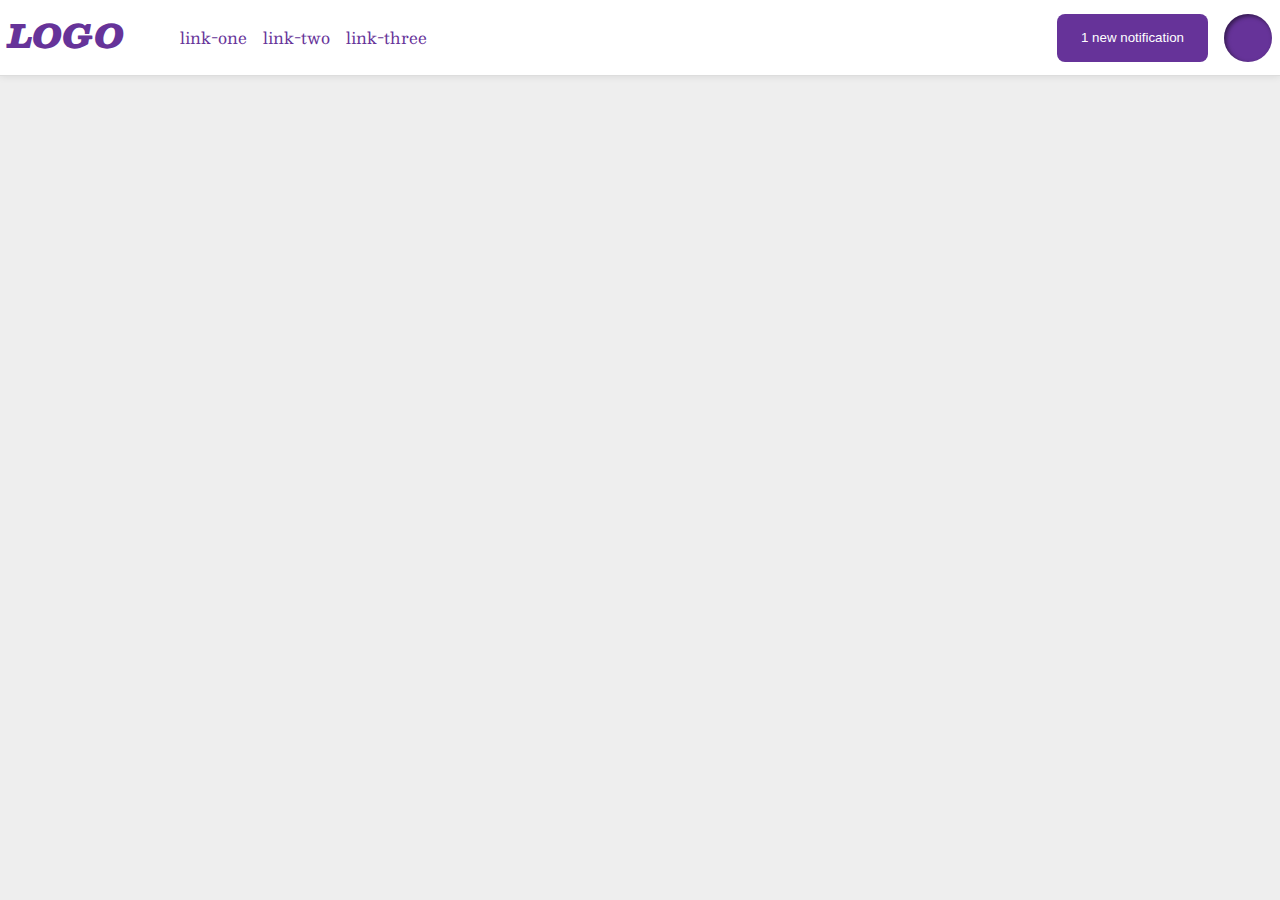
<file: flex/03-flex-header-2/index.html>
<!DOCTYPE html>
<html lang="en">
  <head>
    <meta charset="UTF-8" />
    <meta http-equiv="X-UA-Compatible" content="IE=edge" />
    <meta name="viewport" content="width=device-width, initial-scale=1.0" />
    <title>Flex Header 2</title>
    <link rel="stylesheet" href="style.css" />
  </head>
  <body>
    <div class="header">
      <div class="left-header">
        <div class="logo">LOGO</div>
        <ul class="links">
          <li><a href="https://google.com">link-one</a></li>
          <li><a href="https://google.com">link-two</a></li>
          <li><a href="https://google.com">link-three</a></li>
        </ul>
      </div>
      <div class="right-header">
        <button class="notifications">1 new notification</button>
        <div class="profile-image"></div>
      </div>
    </div>
  </body>
</html>
</file>
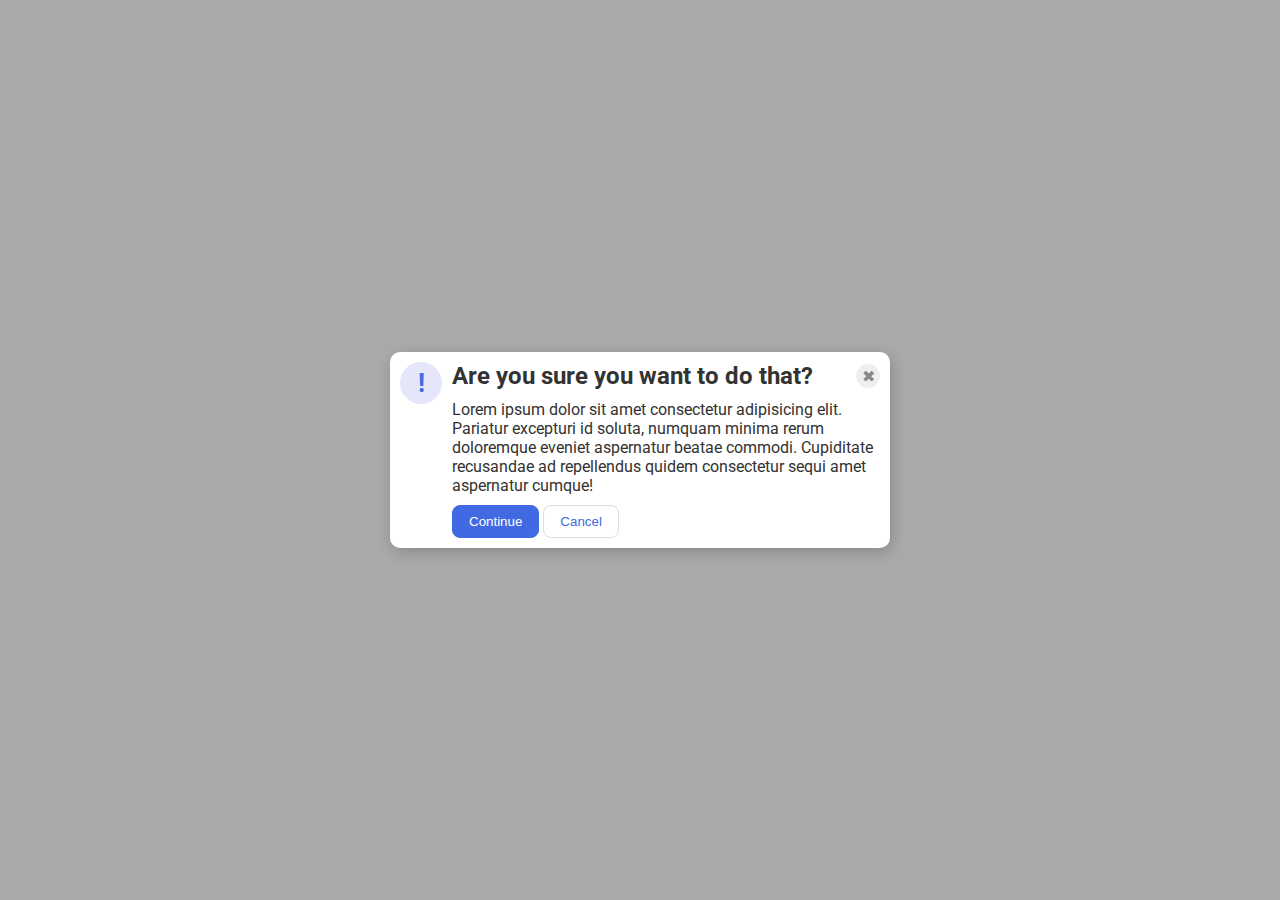
<file: flex/05-flex-modal/index.html>
<!DOCTYPE html>
<html lang="en">
  <head>
    <meta charset="UTF-8" />
    <meta http-equiv="X-UA-Compatible" content="IE=edge" />
    <meta name="viewport" content="width=device-width, initial-scale=1.0" />
    <link rel="stylesheet" href="style.css" />
    <title>Modal</title>
  </head>
  <body>
    <div class="modal">
      <div class="container">
        <div class="icon">!</div>
        <div class="text-container">
          <div class="header">
            Are you sure you want to do that?
            <button class="close-button">✖</button>
          </div>
          <div class="text">
            Lorem ipsum dolor sit amet consectetur adipisicing elit. Pariatur
            excepturi id soluta, numquam minima rerum doloremque eveniet
            aspernatur beatae commodi. Cupiditate recusandae ad repellendus
            quidem consectetur sequi amet aspernatur cumque!
          </div>
          <button class="continue">Continue</button>
          <button class="cancel">Cancel</button>
        </div>
      </div>
    </div>
  </body>
</html>
</file>
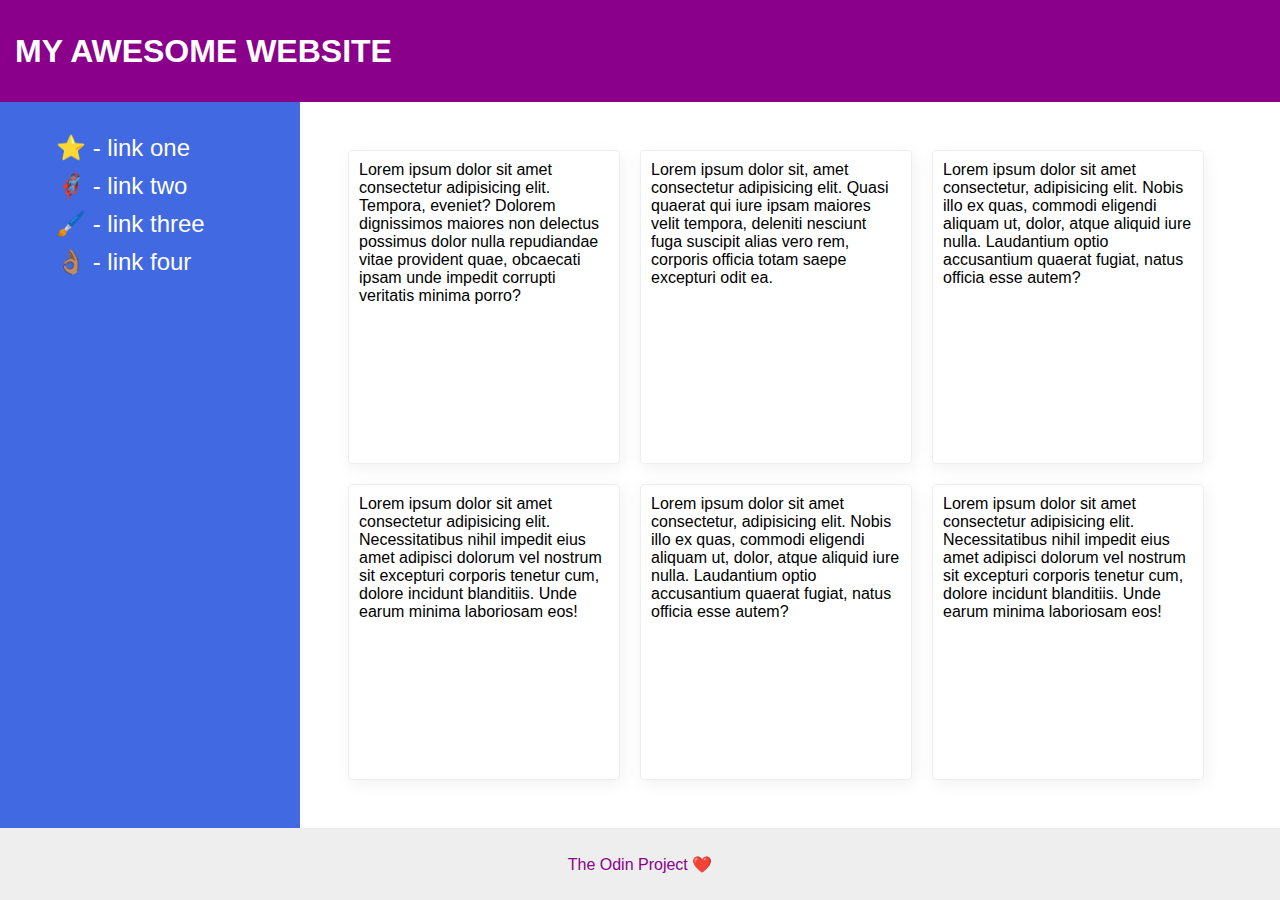
<file: flex/07-flex-layout-2/index.html>
<!DOCTYPE html>
<html lang="en">
  <head>
    <meta charset="UTF-8" />
    <meta http-equiv="X-UA-Compatible" content="IE=edge" />
    <meta name="viewport" content="width=device-width, initial-scale=1.0" />
    <title>The Holy Grail</title>
    <link rel="stylesheet" href="style.css" />
  </head>
  <body>
    <div class="header">MY AWESOME WEBSITE</div>

    <div class="main">
      <div class="sidebar">
        <ul>
          <li><a href="#">⭐ - link one</a></li>
          <li><a href="#">🦸🏽‍♂️ - link two</a></li>
          <li><a href="#">🖌️ - link three</a></li>
          <li><a href="#">👌🏽 - link four</a></li>
        </ul>
      </div>

      <div class="card-container">
        <div class="card">
          Lorem ipsum dolor sit amet consectetur adipisicing elit. Tempora,
          eveniet? Dolorem dignissimos maiores non delectus possimus dolor nulla
          repudiandae vitae provident quae, obcaecati ipsam unde impedit
          corrupti veritatis minima porro?
        </div>
        <div class="card">
          Lorem ipsum dolor sit, amet consectetur adipisicing elit. Quasi
          quaerat qui iure ipsam maiores velit tempora, deleniti nesciunt fuga
          suscipit alias vero rem, corporis officia totam saepe excepturi odit
          ea.
        </div>
        <div class="card">
          Lorem ipsum dolor sit amet consectetur, adipisicing elit. Nobis illo
          ex quas, commodi eligendi aliquam ut, dolor, atque aliquid iure nulla.
          Laudantium optio accusantium quaerat fugiat, natus officia esse autem?
        </div>
        <div class="card">
          Lorem ipsum dolor sit amet consectetur adipisicing elit.
          Necessitatibus nihil impedit eius amet adipisci dolorum vel nostrum
          sit excepturi corporis tenetur cum, dolore incidunt blanditiis. Unde
          earum minima laboriosam eos!
        </div>
        <div class="card">
          Lorem ipsum dolor sit amet consectetur, adipisicing elit. Nobis illo
          ex quas, commodi eligendi aliquam ut, dolor, atque aliquid iure nulla.
          Laudantium optio accusantium quaerat fugiat, natus officia esse autem?
        </div>
        <div class="card">
          Lorem ipsum dolor sit amet consectetur adipisicing elit.
          Necessitatibus nihil impedit eius amet adipisci dolorum vel nostrum
          sit excepturi corporis tenetur cum, dolore incidunt blanditiis. Unde
          earum minima laboriosam eos!
        </div>
      </div>
    </div>

    <div class="footer">The Odin Project ❤️</div>
  </body>
</html>
</file>
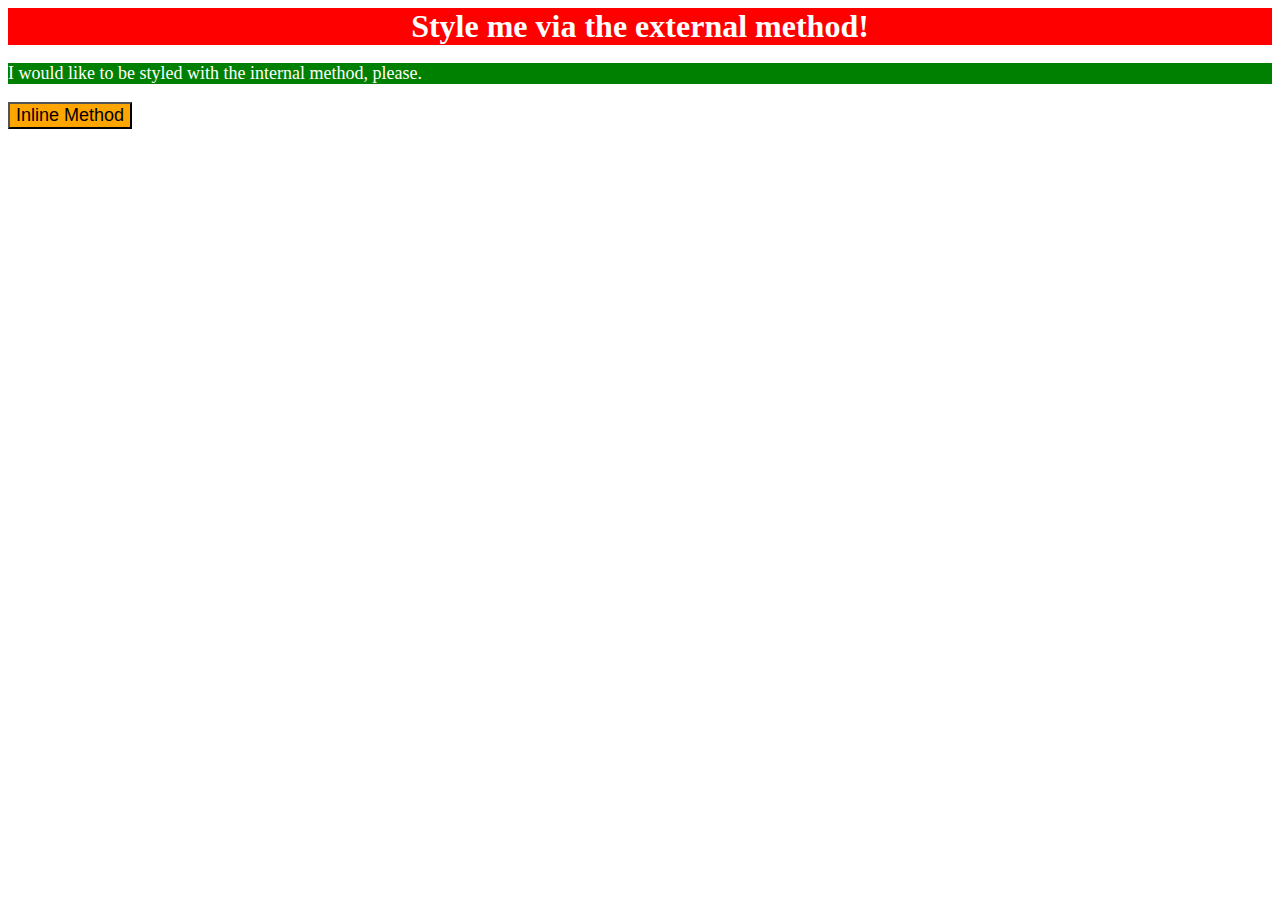
<file: foundations/01-css-methods/index.html>
<!DOCTYPE html>
<html lang="en">
  <head>
    <meta charset="UTF-8" />
    <meta http-equiv="X-UA-Compatible" content="IE=edge" />
    <meta name="viewport" content="width=device-width, initial-scale=1.0" />
    <title>Methods for Adding CSS</title>
    <link rel="stylesheet" href="style.css" />
    <style>
      p {
        background-color: green;
        color: white;
        font-size: 18px;
      }
    </style>
  </head>
  <body>
    <div>Style me via the external method!</div>
    <p>I would like to be styled with the internal method, please.</p>
    <button style="background-color: orange; font-size: 18px">
      Inline Method
    </button>
  </body>
</html>
</file>
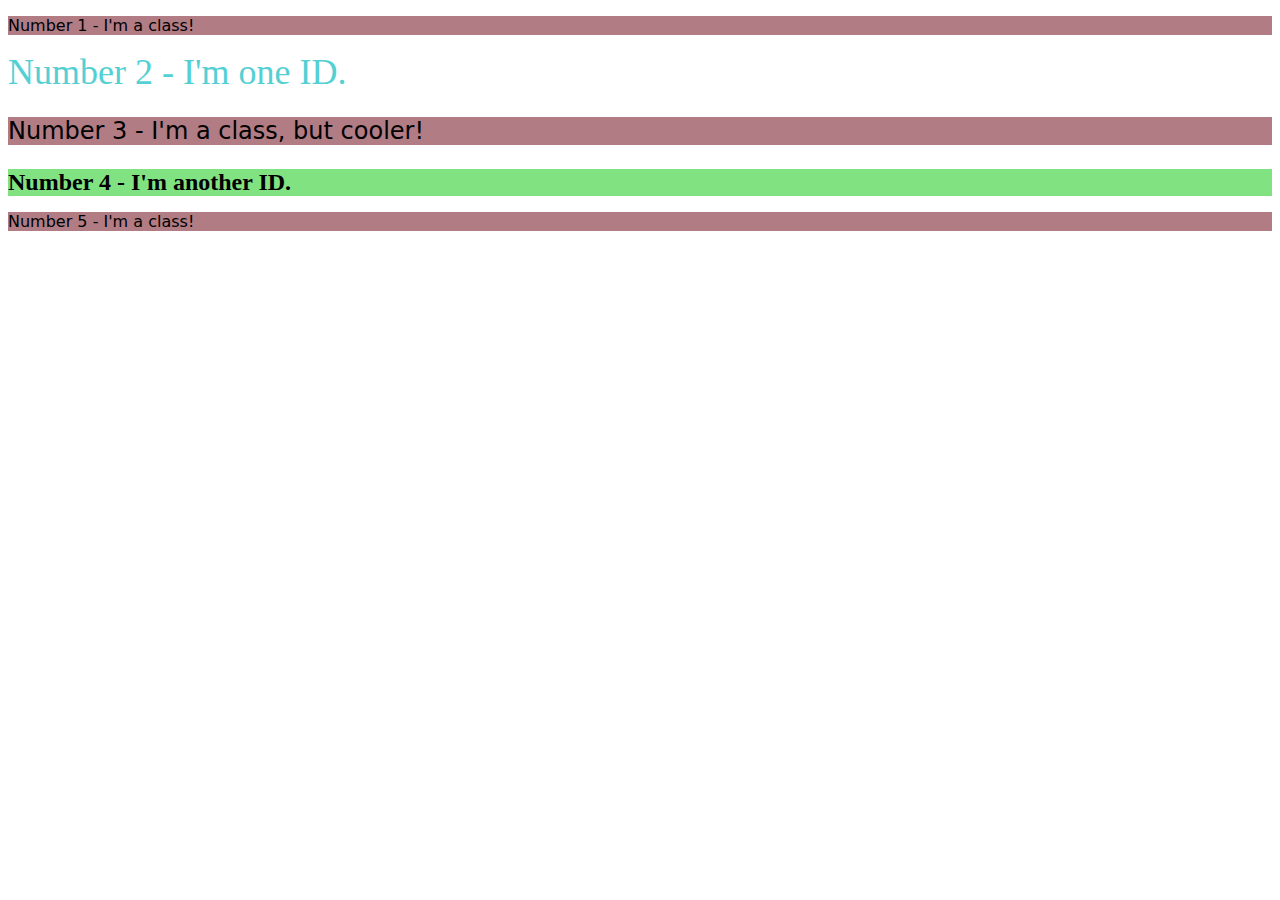
<file: foundations/02-class-id-selectors/index.html>
<!DOCTYPE html>
<html lang="en">
  <head>
    <meta charset="UTF-8" />
    <meta http-equiv="X-UA-Compatible" content="IE=edge" />
    <meta name="viewport" content="width=device-width, initial-scale=1.0" />
    <title>Class and ID Selectors</title>
    <link rel="stylesheet" href="style.css" />
  </head>
  <body>
    <p class="odd">Number 1 - I'm a class!</p>
    <div id="second">Number 2 - I'm one ID.</div>
    <p class="odd third">Number 3 - I'm a class, but cooler!</p>
    <div id="fourth">Number 4 - I'm another ID.</div>
    <p class="odd">Number 5 - I'm a class!</p>
  </body>
</html>
</file>
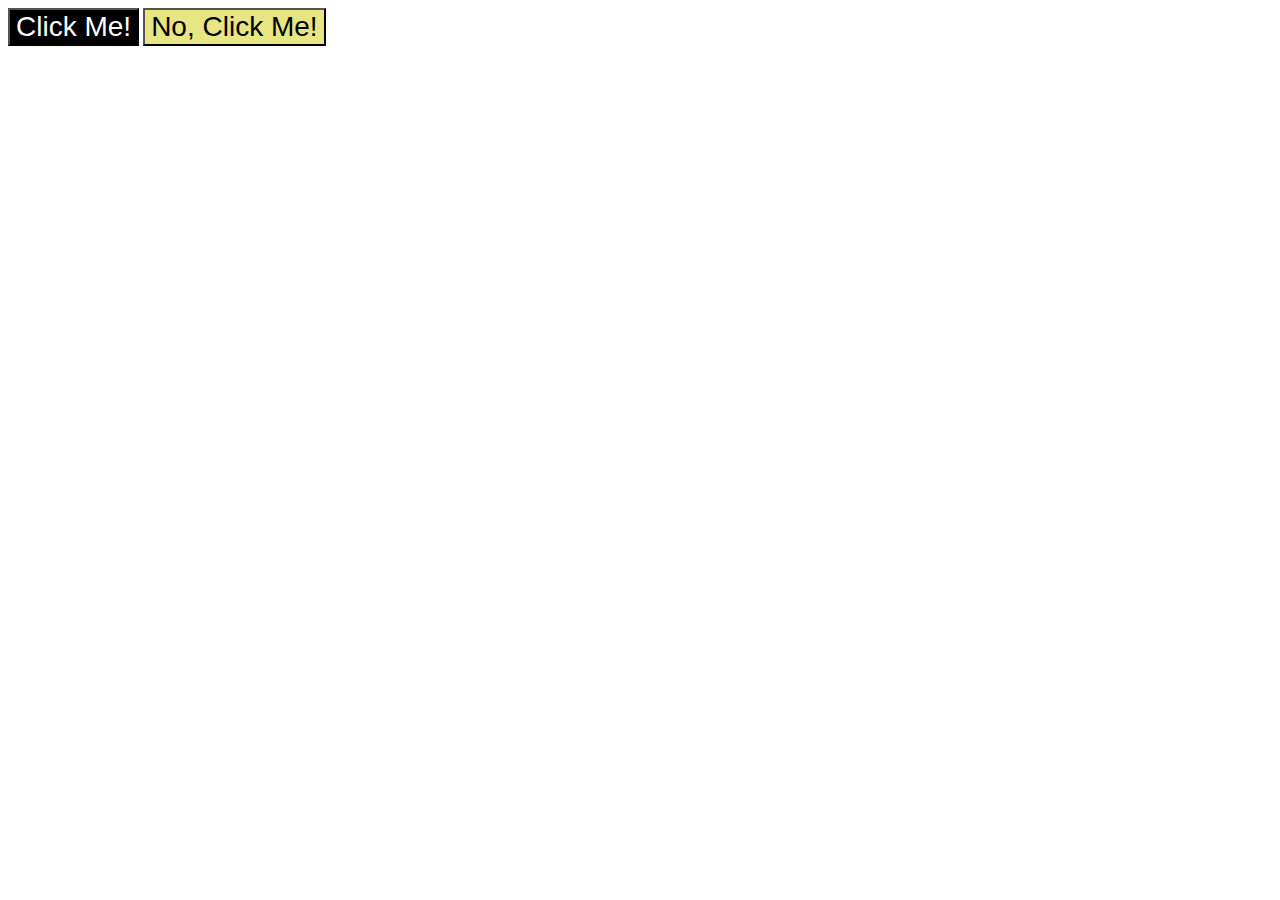
<file: foundations/03-grouping-selectors/index.html>
<!DOCTYPE html>
<html lang="en">
  <head>
    <meta charset="UTF-8" />
    <meta http-equiv="X-UA-Compatible" content="IE=edge" />
    <meta name="viewport" content="width=device-width, initial-scale=1.0" />
    <title>Grouping Selectors</title>
    <link rel="stylesheet" href="style.css" />
  </head>
  <body>
    <button class="first">Click Me!</button>
    <button class="second">No, Click Me!</button>
  </body>
</html>
</file>
<file: flex/03-flex-header-2/style.css>
/* this is some magical font-importing.  
you'll learn about it later. */
@import url("https://fonts.googleapis.com/css2?family=Besley:ital,wght@0,400;1,900&display=swap");

body {
  margin: 0;
  background: #eee;
  font-family: Besley, serif;
}

.header {
  background: white;
  border-bottom: 1px solid #ddd;
  box-shadow: 0 0 8px rgba(0, 0, 0, 0.1);
  display: flex;
  justify-content: space-between;
  align-items: center;
  padding: 8px;
}

.profile-image {
  background: rebeccapurple;
  box-shadow: inset 2px 2px 4px rgba(0, 0, 0, 0.5);
  border-radius: 50%;
  width: 48px;
  height: 48px;
}

.logo {
  color: rebeccapurple;
  font-size: 32px;
  font-weight: 900;
  font-style: italic;
}

button {
  border: none;
  border-radius: 8px;
  background: rebeccapurple;
  color: white;
  padding: 8px 24px;
}

a {
  /* this removes the line under our links */
  text-decoration: none;
  color: rebeccapurple;
}

ul {
  list-style-type: none;
  display: flex;
  gap: 16px;
}

.left-header,
.right-header {
  display: flex;
  gap: 16px;
}
</file>
<file: flex/05-flex-modal/style.css>
@import url("https://fonts.googleapis.com/css2?family=Roboto:wght@400;700&display=swap");

html,
body {
  height: 100%;
}

body {
  font-family: Roboto, sans-serif;
  margin: 0;
  background: #aaa;
  color: #333;
  /* I'll give you this one for free lol */
  display: flex;
  align-items: center;
  justify-content: center;
}

.modal {
  background: white;
  width: 480px;
  border-radius: 10px;
  box-shadow: 2px 4px 16px rgba(0, 0, 0, 0.2);
  padding: 10px;
}

.icon {
  color: royalblue;
  font-size: 26px;
  font-weight: 700;
  background: lavender;
  width: 42px;
  height: 42px;
  border-radius: 50%;
  display: flex;
  align-items: center;
  justify-content: center;
}

.close-button {
  background: #eee;
  border-radius: 50%;
  color: #888;
  font-weight: 400;
  font-size: 16px;
  height: 24px;
  width: 24px;
  display: flex;
  align-items: center;
  justify-content: center;
  border: 1px solid #eee;
  padding: 0;
}

button {
  cursor: pointer;
  padding: 8px 16px;
  border-radius: 8px;
}

button.continue {
  background: royalblue;
  border: 1px solid royalblue;
  color: white;
}

button.cancel {
  background: white;
  border: 1px solid #ddd;
  color: royalblue;
}

.container {
  display: flex;
  gap: 10px;
}

.header {
  font-size: 1.5rem;
  font-weight: bold;
  margin-bottom: 10px;
  display: flex;
  justify-content: space-between;
  align-items: center;
}

.icon,
.close-button {
  flex-shrink: 0;
}

.text {
  margin-bottom: 10px;
}
</file>
<file: flex/07-flex-layout-2/style.css>
body {
  font-family: -apple-system, BlinkMacSystemFont, "Segoe UI", Roboto, Oxygen,
    Ubuntu, Cantarell, "Open Sans", "Helvetica Neue", sans-serif;
  margin: 0;
  min-height: 100vh;
  display: flex;
  flex-direction: column;
  justify-content: space-between;
}

ul {
  list-style-type: none;
}

li {
  margin-bottom: 10px;
}

a,
a:visited {
  text-decoration: none;
  color: white;
  font-size: 24px;
}

.header {
  height: 72px;
  background: darkmagenta;
  color: white;
  font-size: 32px;
  font-weight: 900;
  display: flex;
  align-items: center;
  padding: 15px;
}

.main {
  display: flex;
  align-items: stretch;
  flex: auto;
}

.footer {
  height: 72px;
  background: #eee;
  color: darkmagenta;
  display: flex;
  justify-content: center;
  align-items: center;
}

.sidebar {
  min-width: 300px;
  background: royalblue;
  box-sizing: border-box;
  padding: 16px;
}

.card-container {
  display: flex;
  flex-wrap: wrap;
  gap: 20px;
  padding: 48px;
}

.card {
  border: 1px solid #eee;
  box-shadow: 2px 4px 16px rgba(0, 0, 0, 0.06);
  border-radius: 4px;
  width: 250px;
  padding: 10px;
}
</file>
<file: foundations/01-css-methods/style.css>
div {
  background-color: red;
  color: white;
  font-size: 32px;
  text-align: center;
  font-weight: bold;
}
</file>
<file: foundations/02-class-id-selectors/style.css>
.odd {
  background-color: rgb(177, 124, 132);
  font-family: Verdana, "DejaVu Sans", sans-serif;
}

#second {
  color: hsl(182, 60%, 58%);
  font-size: 36px;
}

#fourth {
  background-color: #81e281;
  font-size: 24px;
  font-weight: bold;
}

.third {
  font-size: 24px;
}
</file>
<file: foundations/03-grouping-selectors/style.css>
.first,
.second {
  font-size: 28px;
  font-family: "Helvetica", "Times New Roman", sans-serif;
}

.first {
  background-color: black;
  color: #fff;
}

.second {
  background-color: rgb(231, 230, 131);
}
</file>
